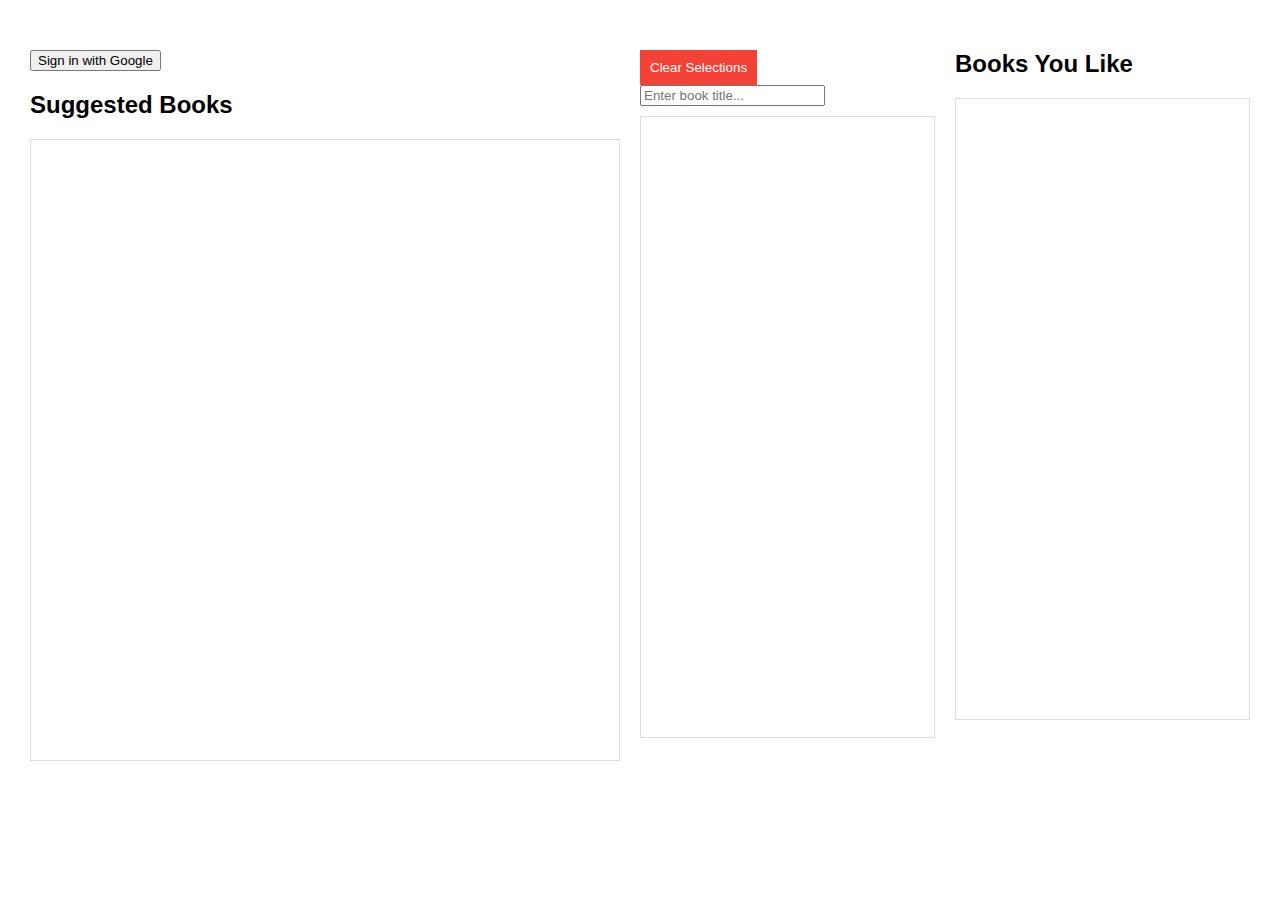
<file: index.html>
<!DOCTYPE html>
<html lang="en">
<head>
    <meta charset="UTF-8">
    <title>Book Finder</title>
    <link rel="stylesheet" href="style.css">
</head>
<body>
    <div class="suggestions-container">
<button onclick="signIn()">Sign in with Google</button>

    <h2>Suggested Books</h2>
    <div id="suggestedBooks" class="books-container"></div>
</div>
    <div class="search-container">
                <button id="clearSelections">Clear Selections</button>
        <input type="text" id="searchQuery" placeholder="Enter book title...">
        <div id="searchResults" class="results-container"></div>
    </div>
    <div class="favorites-container">
        <h2>Books You Like</h2>
        <div id="favoriteBooks" class="books-container"></div>
    </div>
    <script src="app.js"></script>
    <script src="https://apis.google.com/js/platform.js" async defer></script>

    

</body>
</html>
</file>
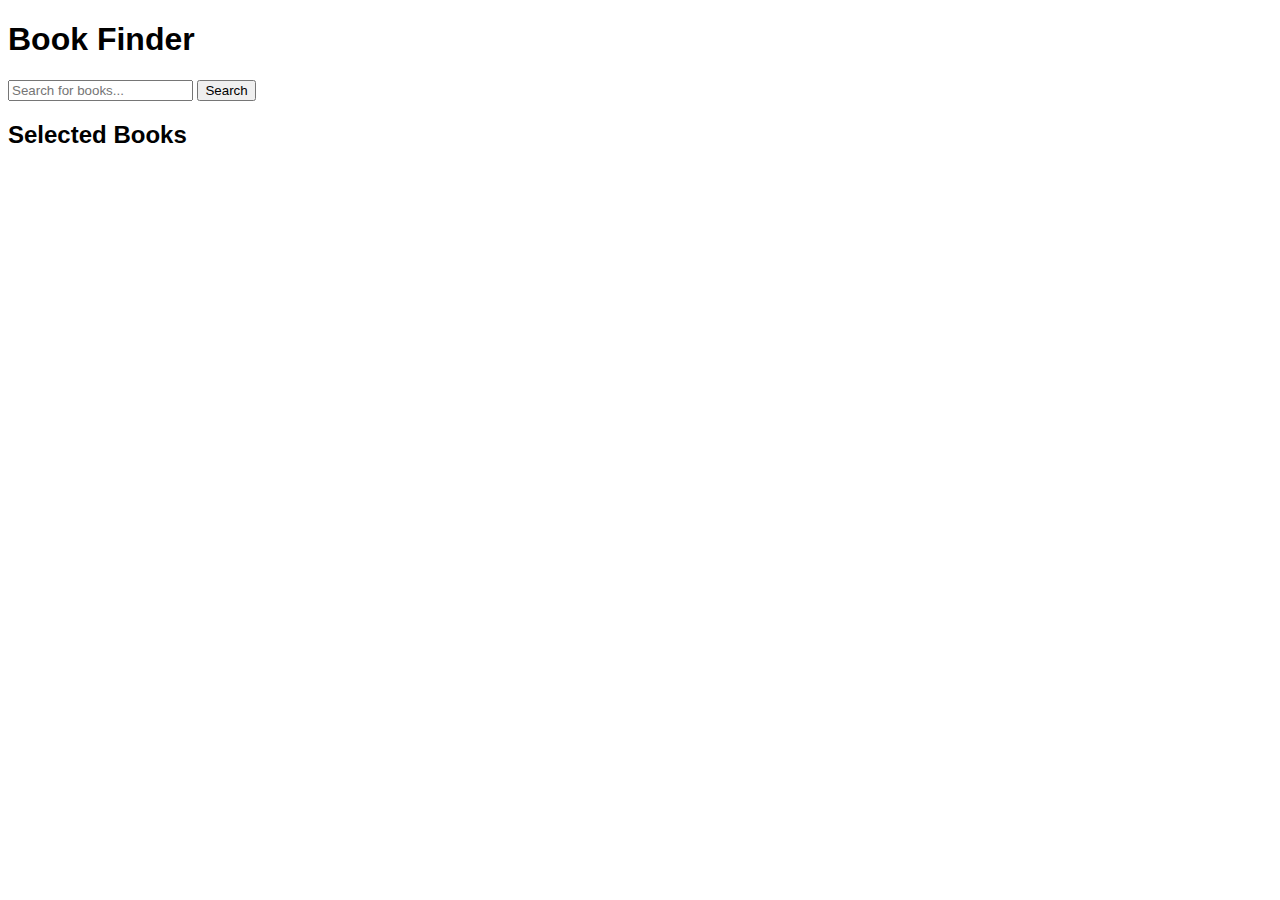
<file: book.html>
<!DOCTYPE html>
<html>
<head>
    <title>Book Finder</title>
    <style>
        /* Add CSS styles here */
        body { font-family: Arial, sans-serif; }
        .search-results, .selected-books { margin-top: 20px; }
    </style>
</head>
<body>
    <h1>Book Finder</h1>
    <input type="text" id="searchQuery" placeholder="Search for books...">
    <button onclick="searchBooks()">Search</button>
    <div class="search-results" id="searchResults"></div>
    <h2>Selected Books</h2>
    <div class="selected-books" id="selectedBooks"></div>

    <script src="book_API.js"></script>
</body>
</html>
</file>
<file: style.css>
body  {
    display: flex;
    font-family: Arial, sans-serif;
    margin: 0;
    padding: 20px;   
}
.search-container, .favorites-container {
    width: 50%;
    padding: 10px;
  
}

.results-container, .books-container {
    border: 1px solid #ddd;
    margin-top: 10px;
    padding: 10px;
    height: 600px;
    overflow-y: auto;
}

.book-item, .book-detail {
    margin-bottom: 10px;
    padding: 5px;
    cursor: pointer;
}

.book-detail {
    display: flex;
    align-items: start;
}

.book-detail img {
    margin-right: 20px;
    width: 120px; /* Increase the size of the book cover */
    height: auto; /* Maintain the aspect ratio */
}

.book-info p, .book-links a {
    margin: 5px 0;
    font-size: 0.8rem; /* Decrease the font size for details */
}

.book-links a {
    display: inline-block;
    margin-right: 10px;
    text-decoration: none;
    color: blue;
}
.suggestions-container {
    width: 100%;
    padding: 10px;
    margin-top: 20px; /* Add space between the main content and suggestions */
}

#clearSelections {
    padding: 10px;
    margin-top: 20px;
    background-color: #f44336; /* Example: Red button */
    color: white;
    border: none;
    cursor: pointer;
}
</file>
